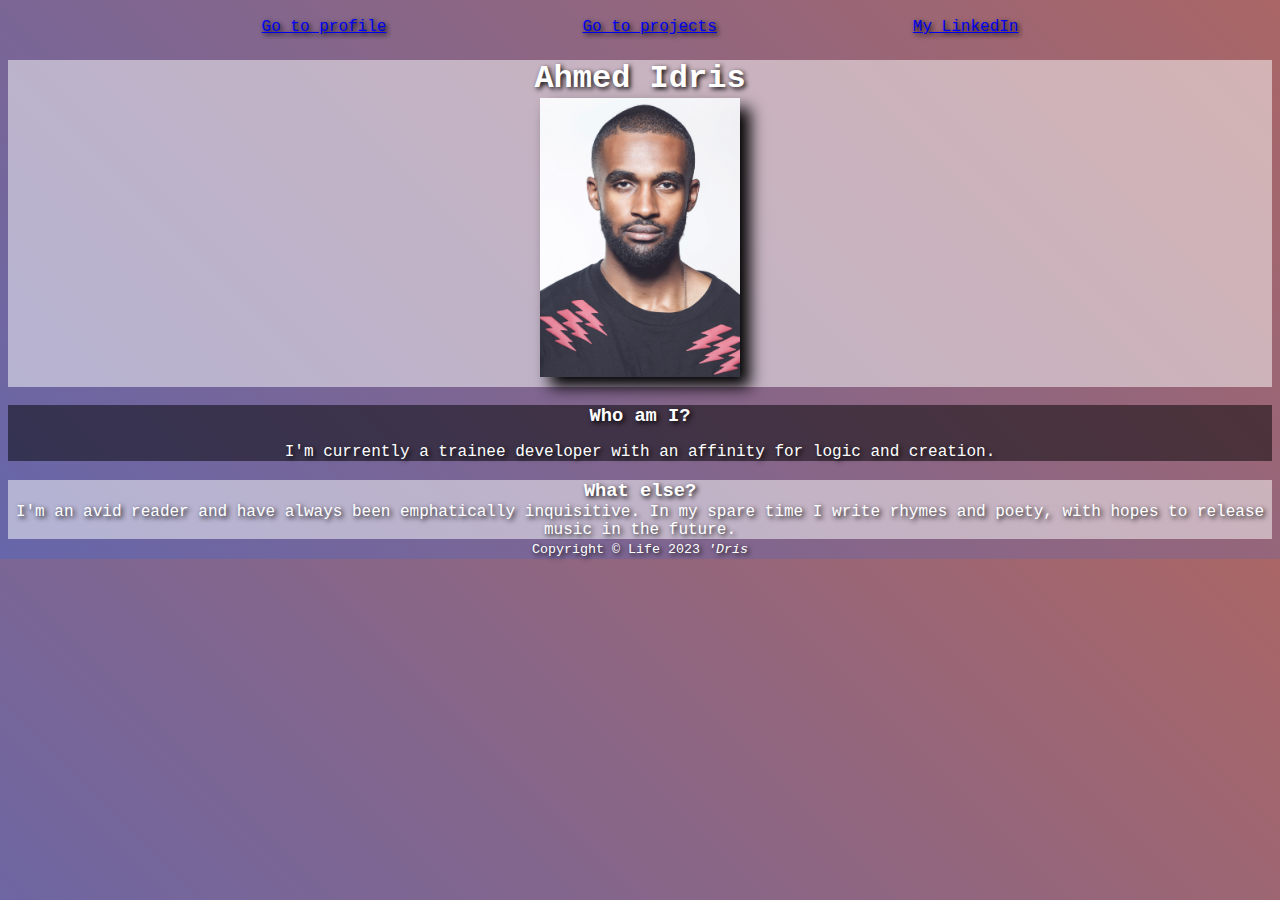
<file: index.html>
<!DOCTYPE html>
<html lang="en">

<head>
    <meta charset="UTF-8">
    <meta name="viewport" content="width=device-width, initial-scale=1.0">
    <meta name="author" content="Sir Idris">
    <meta name="description" content="The personal profile of a professional professional">
    <meta name="keywords" content="portfolio, pokemon, ahmed, idris, espresso">

    <title>My Profile</title>

    <!-- links to external resources -->
    <link href="profileStyles.css" rel="stylesheet">

</head>

<body class="container">
    <nav>
        <ul class="flex-container">
            <li><a href="index.html">Go to profile</a></li>
            <li><a href="projects.html">Go to projects</a></li>
            <li><a href="https://www.linkedin.com/in/ahmed-idris-4a7621161/" target="_blank">My LinkedIn</a></li>
        </ul>
    </nav>
  

    <header class="box2">
        <h1>Ahmed Idris</h1>
        
       <div class="flex-container">
        <img src="Me.jpg" alt="A picture of me" width="200px">
       </div>
    </header>

    <section class="box1">
        <h3>Who am I?</h3>
        <p>
            I'm currently a trainee developer with an affinity for logic and creation.
        </p>
        
    </section>

    <section class="box2">
    <h3>What else?</h3>
    I'm an avid reader and have always been emphatically inquisitive. In my spare time I write 
    rhymes and poety, with hopes to release music in the future. 
    </section>




        <small>Copyright &#169; Life 2023 <cite>'Dris</cite></small>
    </footer>

</body>
</html>
</file>
<file: profileStyles.css>
body{
    font-family: 'Courier New', Courier, monospace;
    background: linear-gradient(45deg, #6666AA, #AA6666);
    color: white;
    text-align: center;
    text-shadow: 2px 2px 5px black;
}

/* The service layer in APIs is responsible 
communication between the Controller and Respository */

.box1 {
    background-color: rgba(0, 0, 0, 0.5);

}

img{
    box-shadow: 10px 10px 15px black;
    margin-bottom: 10px;
}

.box2 {
    background-color: rgba(255, 255, 255, 0.5);
    

}

.game-box{
    background-color: linear-gradient(45deg, #6666AA, #AA6666);
}


*{
    margin-bottom: 1px;
    padding: 0px;
    box-sizing: border-box;
}

/* this specifies h4s in footer elements
the , would mean "ir" */
footer h4{
    font-weight: bold;
    font-style: italic;
    text-decoration: underline;

}

label[for = "search"]{
    text-transform: uppercase;
}

#search:focus{
    outline: #AA6666 4px solid;
}
a:visited{
    color: initial;
}

a:hover{
    cursor: crosshair;
}


.flex-container{
    /* for navbar */
    display: flex;
    flex-direction: row;
    align-items: center;
    justify-content: center;
    gap: 15vw;
}

.flex-container li {
    list-style: none;
    padding: 2px;
}





/*

li{
    color: aqua;
    font-size: 0.60rem;
}

p, h3 {
    font-size: 0.5rem;
    font-family: 'Courier New', Courier, monospace;
}

HASHTAG # lookds at ID!!!
  # is an id selector
  ids are selected by #
#search{
    background-color: beige;
    width: 10vw;
}

.btn{

}
</file>
